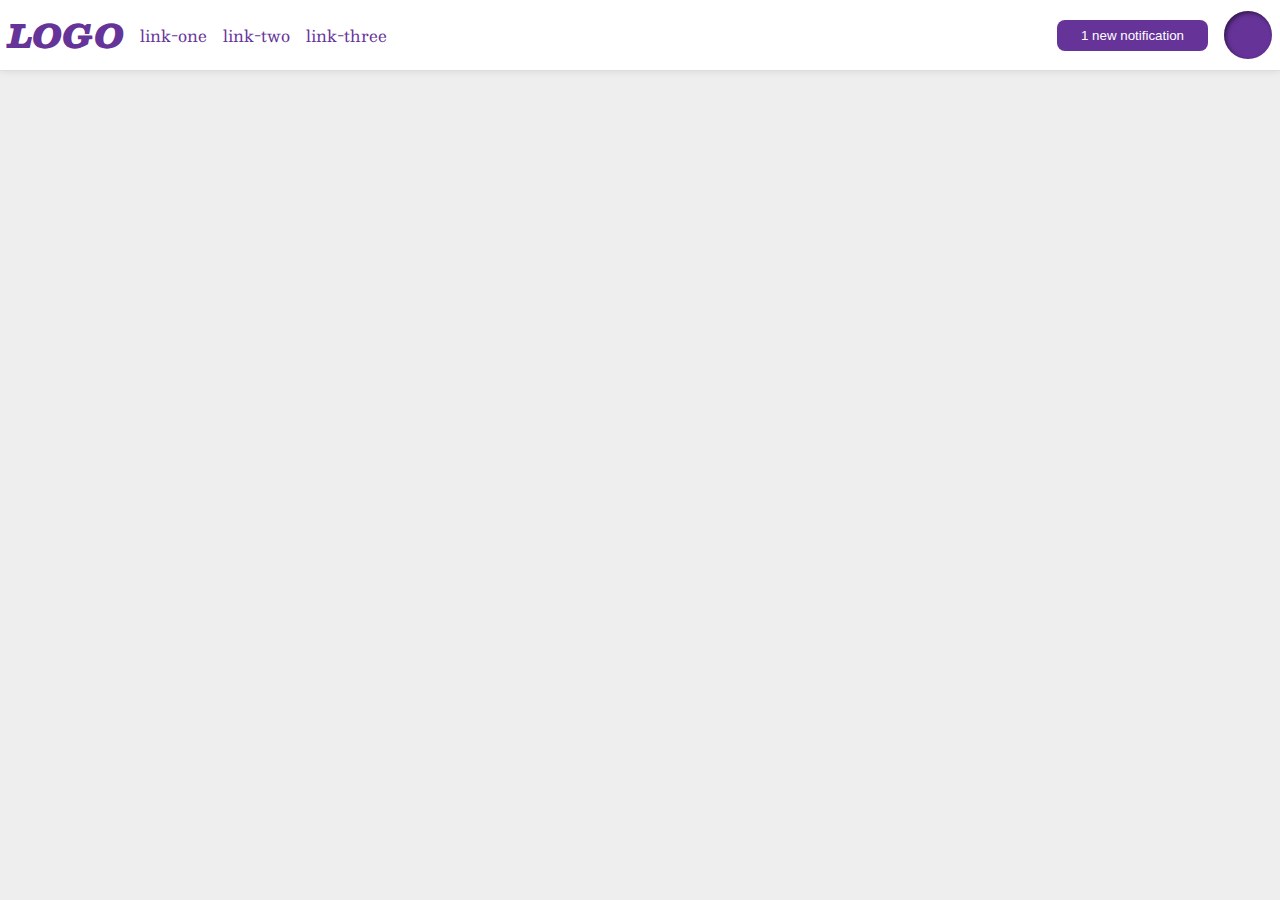
<file: flex/03-flex-header-2/index.html>
<!DOCTYPE html>
<html lang="en">
  <head>
    <meta charset="UTF-8">
    <meta http-equiv="X-UA-Compatible" content="IE=edge">
    <meta name="viewport" content="width=device-width, initial-scale=1.0">
    <title>Flex Header 2</title>
    <link rel="stylesheet" href="style.css">
  </head>
  <body>
    <div class="header">
      <div class="rightside">
       <div class="logo">
          LOGO
       </div>
       <ul class="links">
          <li><a href="google.com">link-one</a></li>
          <li><a href="google.com">link-two</a></li>
          <li><a href="google.com">link-three</a></li>
        </ul>
      </div>
      <div class="leftside">
        <button class="notifications">
          1 new notification
        </button>
        <div class="profile-image"></div>
      </div>
    </div>
  </body>
</html>
</file>
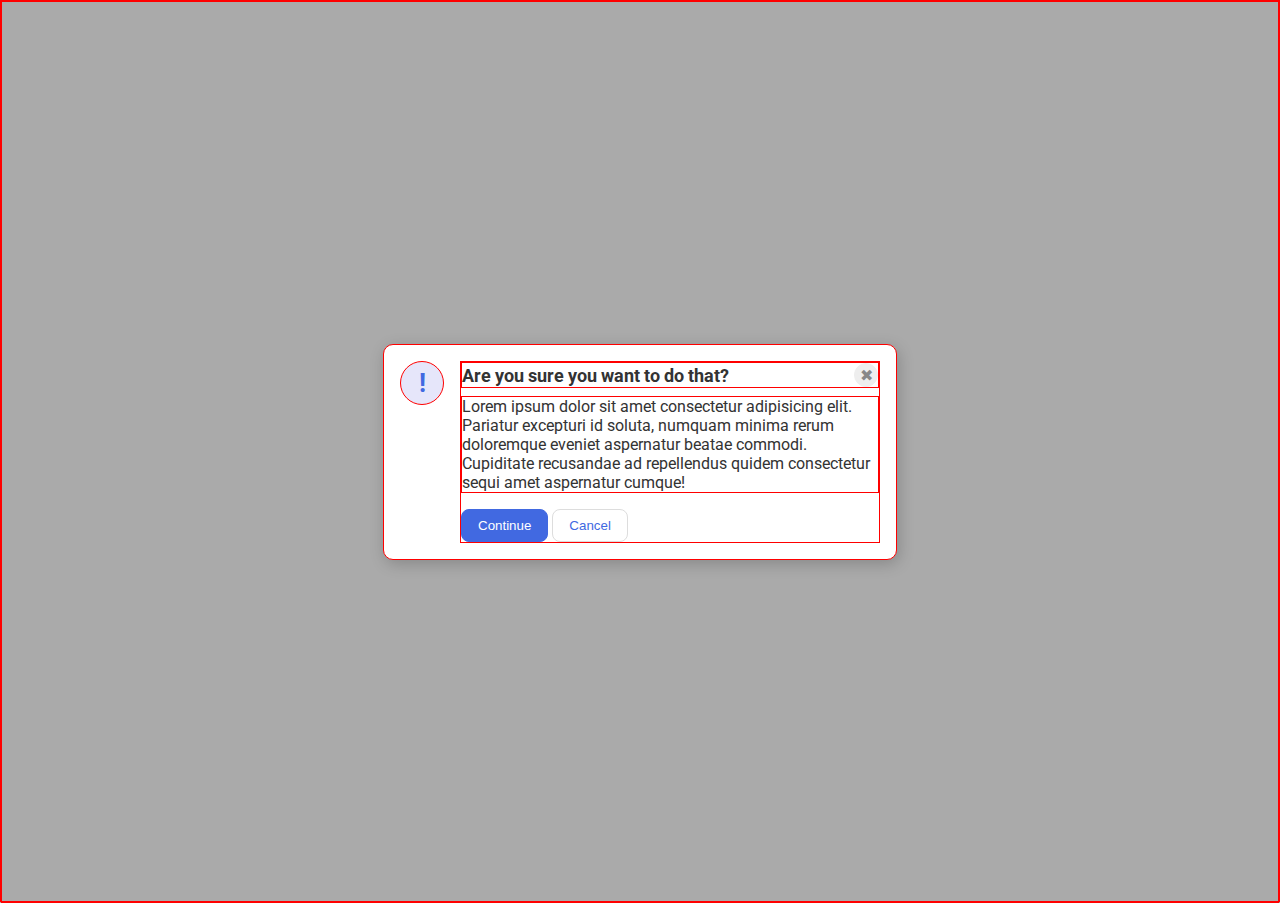
<file: flex/05-flex-modal/index.html>
<!DOCTYPE html>
<html lang="en">
  <head>
    <meta charset="UTF-8">
    <meta http-equiv="X-UA-Compatible" content="IE=edge">
    <meta name="viewport" content="width=device-width, initial-scale=1.0">
    <link rel="stylesheet" href="style.css">
    <title>Modal</title>
  </head>
  <body>
    <div class="modal">
      <div class="icon">!</div>
      <!-- additional container used here -->
      <div class="container">
        <!-- header div was moved to encompass the close button as well -->
        <div class="header">Are you sure you want to do that?
          <button class="close-button">✖</button>
        </div>
        <div class="text">Lorem ipsum dolor sit amet consectetur adipisicing elit. Pariatur excepturi id soluta, numquam minima rerum doloremque eveniet aspernatur beatae commodi. Cupiditate recusandae ad repellendus quidem consectetur sequi amet aspernatur cumque!</div>
        <button class="continue">Continue</button>
        <button class="cancel">Cancel</button>
      </div>
    </div>
  </body>
</html>
</file>
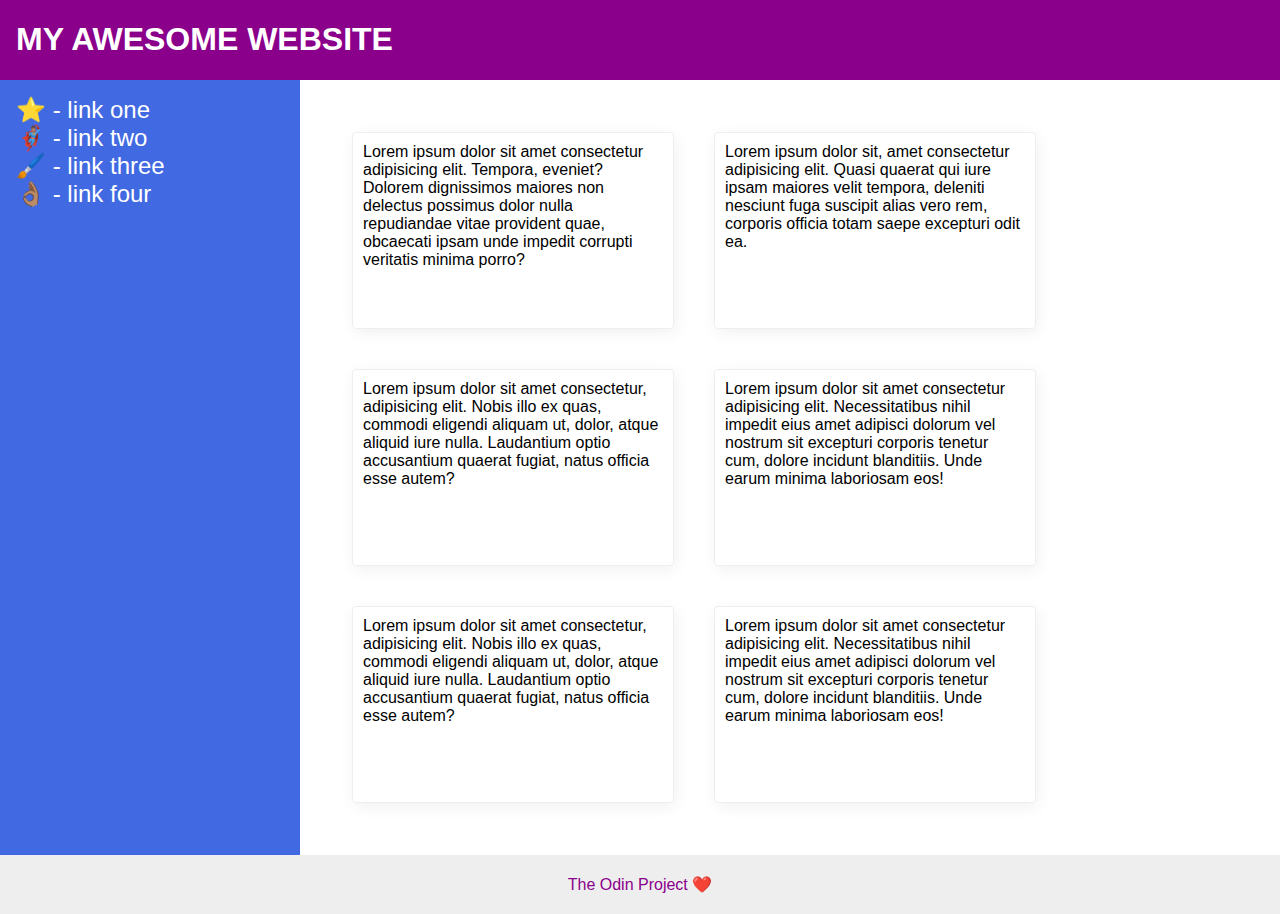
<file: flex/07-flex-layout-2/index.html>
<!DOCTYPE html>
<html lang="en">
  <head>
    <meta charset="UTF-8">
    <meta http-equiv="X-UA-Compatible" content="IE=edge">
    <meta name="viewport" content="width=device-width, initial-scale=1.0">
    <title>The Holy Grail</title>
    <link rel="stylesheet" href="style.css">
  </head>
  <body>
    <div class="header">
      <h1>MY AWESOME WEBSITE</h1>
    </div>
    <div class="content"> <!-- part of my solution -->
    <div class="sidebar">
      <ul>
        <li><a href="#">⭐ - link one</a></li>
        <li><a href="#">🦸🏽‍♂️ - link two</a></li>
        <li><a href="#">🖌️ - link three</a></li>
        <li><a href="#">👌🏽 - link four</a></li>
      </ul>
    </div>
    <div class="cards"> <!-- part of my solution -->
    <div class="card">Lorem ipsum dolor sit amet consectetur adipisicing elit. Tempora, eveniet? Dolorem dignissimos maiores non delectus possimus dolor nulla repudiandae vitae provident quae, obcaecati ipsam unde impedit corrupti veritatis minima porro?</div>
    <div class="card">Lorem ipsum dolor sit, amet consectetur adipisicing elit. Quasi quaerat qui iure ipsam maiores velit tempora, deleniti nesciunt fuga suscipit alias vero rem, corporis officia totam saepe excepturi odit ea.</div>
    <div class="card">Lorem ipsum dolor sit amet consectetur, adipisicing elit. Nobis illo ex quas, commodi eligendi aliquam ut, dolor, atque aliquid iure nulla. Laudantium optio accusantium quaerat fugiat, natus officia esse autem?</div>
    <div class="card">Lorem ipsum dolor sit amet consectetur adipisicing elit. Necessitatibus nihil impedit eius amet adipisci dolorum vel nostrum sit excepturi corporis tenetur cum, dolore incidunt blanditiis. Unde earum minima laboriosam eos!</div>
    <div class="card">Lorem ipsum dolor sit amet consectetur, adipisicing elit. Nobis illo ex quas, commodi eligendi aliquam ut, dolor, atque aliquid iure nulla. Laudantium optio accusantium quaerat fugiat, natus officia esse autem?</div>
    <div class="card">Lorem ipsum dolor sit amet consectetur adipisicing elit. Necessitatibus nihil impedit eius amet adipisci dolorum vel nostrum sit excepturi corporis tenetur cum, dolore incidunt blanditiis. Unde earum minima laboriosam eos!</div>
    </div>
    </div>
    <div class="footer">
      The Odin Project ❤️
    </div>
  </body>
</html>
</file>
<file: flex/03-flex-header-2/style.css>
/* this is some magical font-importing.  
you'll learn about it later. */
@import url('https://fonts.googleapis.com/css2?family=Besley:ital,wght@0,400;1,900&display=swap');

body {
  margin: 0;
  background: #eee;
  font-family: Besley, serif;
}

.header {
  background: white;
  border-bottom: 1px solid #ddd;
  box-shadow: 0 0 8px rgba(0,0,0,.1);
  display:flex;
  justify-content: space-between;
  padding: 8px;
}

.profile-image {
  background: rebeccapurple;
  box-shadow: inset 2px 2px 4px rgba(0,0,0,.5);
  border-radius: 50%;
  width: 48px;
  height: 48px;
}

.logo {
  color: rebeccapurple;
  font-size: 32px;
  font-weight: 900;
  font-style: italic;
}

button {
  border: none;
  border-radius: 8px;
  background: rebeccapurple;
  color: white;
  padding: 8px 24px;
}

a {
  /* this removes the line under our links */
  text-decoration: none;
  color: rebeccapurple;
}

ul {
  list-style-type: none;
  display:flex;
  margin: 0;
  padding: 0;
  gap: 16px;
  }

.rightside{
  display:flex;
  align-items: center;
  gap: 16px;
}

.leftside{
  display:flex;
  gap: 16px; 
  align-items: center;
}
</file>
<file: flex/05-flex-modal/style.css>
@import url('https://fonts.googleapis.com/css2?family=Roboto:wght@400;700&display=swap');

html, body {
  height: 100%;
}

body {
  font-family: Roboto, sans-serif;
  margin: 0;
  background: #aaa;
  color: #333;
  /* I'll give you this one for free */
  display: flex;
  align-items: center;
  justify-content: center;
}

*{border:1px solid red}

.modal {
  background: white;
  width: 480px;
  border-radius: 10px;
  box-shadow: 2px 4px 16px rgba(0,0,0,.2);
}

.icon {
  color: royalblue;
  font-size: 26px;
  font-weight: 700;
  background: lavender;
  width: 42px;
  height: 42px;
  border-radius: 50%;
  display: flex;
  align-items: center;
  justify-content: center;
}

.close-button {
  background: #eee;
  border-radius: 50%;
  color: #888;
  font-weight: 400;
  font-size: 16px;
  height: 24px;
  width: 24px;
  display: flex;
  align-items: center;
  justify-content: center;
  border: 1px solid #eee;
  padding: 0;
}

button {
  cursor: pointer;
  padding: 8px 16px;
  border-radius: 8px;
}

button.continue {
  background: royalblue;
  border: 1px solid royalblue;
  color: white;
}

button.cancel {
  background: white;
  border: 1px solid #ddd;
  color: royalblue;
}

/* SOLUTION: */

.modal {
  display: flex;
  gap: 16px;
  padding: 16px;
}

.icon {
  /* this keeps the icon from getting smashed by the text */
  flex-shrink: 0;
}
/* header container should be wrapped around the button element as well in order for flex style to work */
.header {
  display: flex;
  align-items: center;
  justify-content: space-between;
  font-size: 18px;
  font-weight: 700;
  margin-bottom: 8px;
}

.text {
  margin-bottom: 16px;
}
</file>
<file: flex/07-flex-layout-2/style.css>
body {
  font-family: -apple-system, BlinkMacSystemFont, 'Segoe UI', Roboto, Oxygen, Ubuntu, Cantarell, 'Open Sans', 'Helvetica Neue', sans-serif;
  margin: 0;
  min-height: 100vh;
}

.header {
  height: 72px;
  background: darkmagenta;
  color: white;
}

.footer {
  height: 72px;
  background: #eee;
  color: darkmagenta;
}

.sidebar {
  width: 300px;
  background: royalblue;
  box-sizing: border-box;
}

.card {
  border: 1px solid #eee;
  box-shadow: 2px 4px 16px rgba(0,0,0,.06);
  border-radius: 4px;
}

/* my solution */

/* *{border:1px solid red;} */
body{
  
  display:flex;
  flex-direction: column;
  justify-content: space-between;
  
  

} 

.header {
  display:flex;
  align-items: center;
  padding-left:16px;
  flex: 0;
}

h1 {
  font-size: 32px;
  font-weight: 900;
}

ul{
  list-style-type: none;
  margin:0;
  padding:0;
}

a {
  font-size: 24px;
  color: white;
  text-decoration: none;
}
.content{
  display:flex; 
  flex: 1;
}

.sidebar {
  padding:16px;
  flex-shrink: 0;
}

.footer{
  flex: 0;
  padding:20px;
  display:flex;
  align-items:center;
  justify-content: center;
  align-self:stretch;
}

.cards{
  padding:32px;
  display: flex;
  flex-wrap: wrap;
}

.card{
  margin: 20px;
  padding: 10px;
  width: 300px;
  height: 175px;
}
</file>
